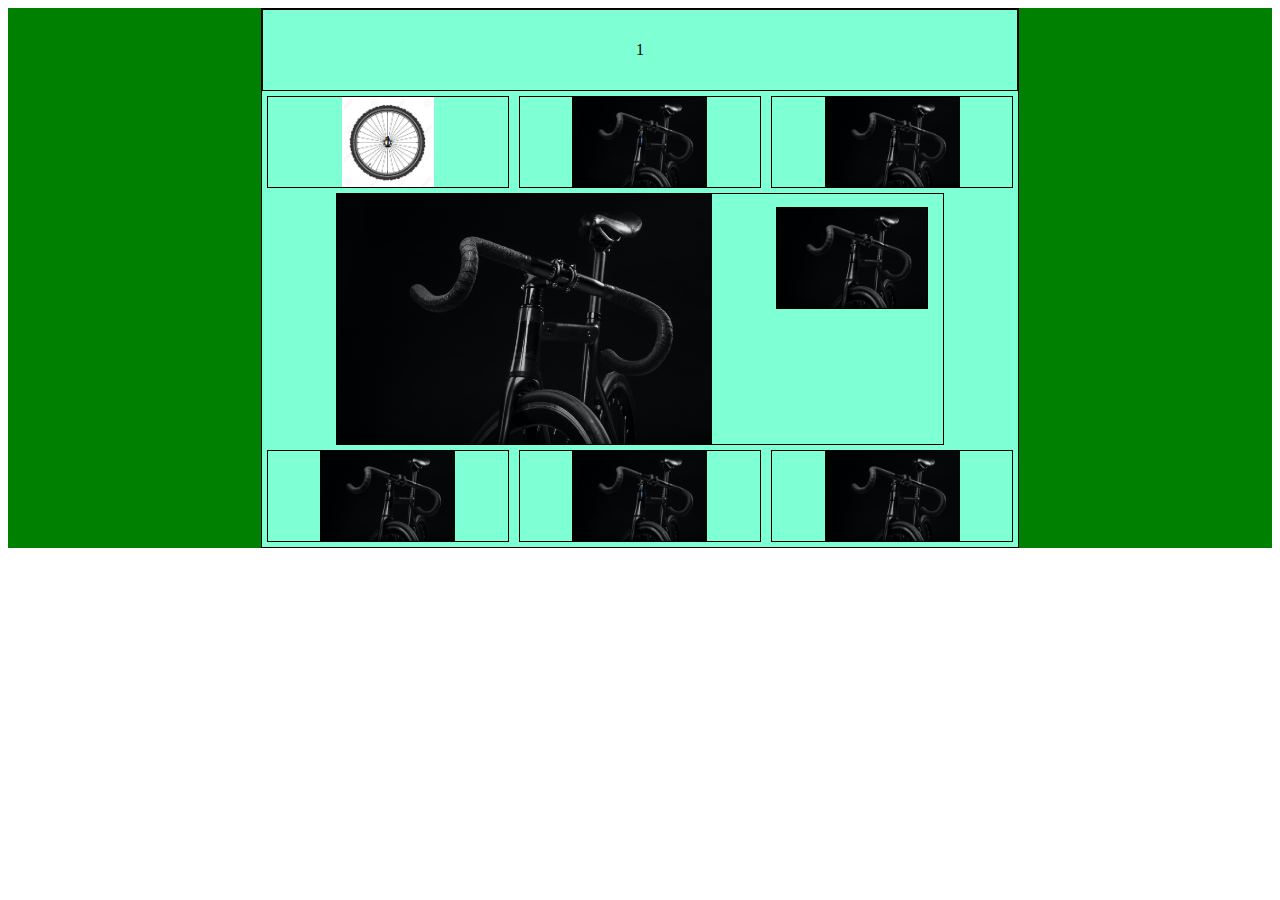
<file: index.html>
<!DOCTYPE html>
<html lang="en">
  <head>
    <meta charset="UTF-8" />
    <meta http-equiv="X-UA-Compatible" content="IE=edge" />
    <meta name="viewport" content="width=device-width, initial-scale=1.0" />
    <title>Document</title>
    <link rel="stylesheet" href="index.css" />
  </head>
  <body>
    <section class="container">
      <div class="grid-main">
        <div class="grid-items">
          <div class="item caj1">1</div>
          <div class="item caj2">1</div>
          <div class="item caj3">1</div>
          <div class="item caj4">1</div>
          <div class="item caj5">
            <div class="item cajachica">1</div>
          </div>
          <div class="item caj6">1</div>
          <div class="item caj7">1</div>
          <div class="item caj8">1</div>
        </div>
      </div>
    </section>
  </body>
</html>
</file>
<file: index.css>
.container{
    background-color: green;
    width: 100%;
    height: auto;
    display: grid;
    place-items: center;
}

.grid-main{
    background-color: aquamarine;
    width: 60%;

}

.grid-items{
    display: grid;
    grid-template-columns: repeat(auto-fill,minmax(auto,1fr)); /*repetimos el largo para todas las casillas*/
    grid-template-rows:auto auto auto ;/*toma el alto dependiendo del contenido*/
    border: solid 1px #000;
}

.item{
    width: 0 auto;
    height: 80px;
    border: solid 1px #000;
    display: flex;
    justify-content: center;
    align-items: center;
}

.caj2,.caj3,.caj4,.caj6,.caj7,.caj8 {
     
    background-image: url(/bici1.jpg);/*incruta imagen como fondo*/
    background-size: contain; /*el tamaño de la imagen va ser igual al largo del cuadro*/
    background-repeat: no-repeat; /*no repite la imagen*/
    background-position: center; /*centra la imagen de fondo*/
    padding: 5px;
    margin: 5px;
}

/*repetir por cada casilla que exista*/
.grid-items .item:nth-of-type(2){
    background-image: url(/rueda.png); /*cambia el fondo*/
}


.caj1{
    grid-area: 1/1/2/4;/*Barra principal toma el largo total de la columna 1 a la 3*/
}

.caj5{

    grid-area: 3/1/3/4;/*tercera barra toma el largo total de la columna 1 a la 3*/
    height: 250px;
    width: 80%;
    margin: 0 auto;
    background-image: url(/bici1.jpg);    
    background-size: contain;
    background-repeat: no-repeat;
}

.caj5 .cajachica{
    width: 150px;
    height: 100px;
    margin-left: 70%;
    margin-bottom: 20%;
    border: solid 1px #000;
    background-color: azure;
    background-image: url(/bici1.jpg);    
    background-size: contain;
    background-repeat: no-repeat;
    

}
</file>
